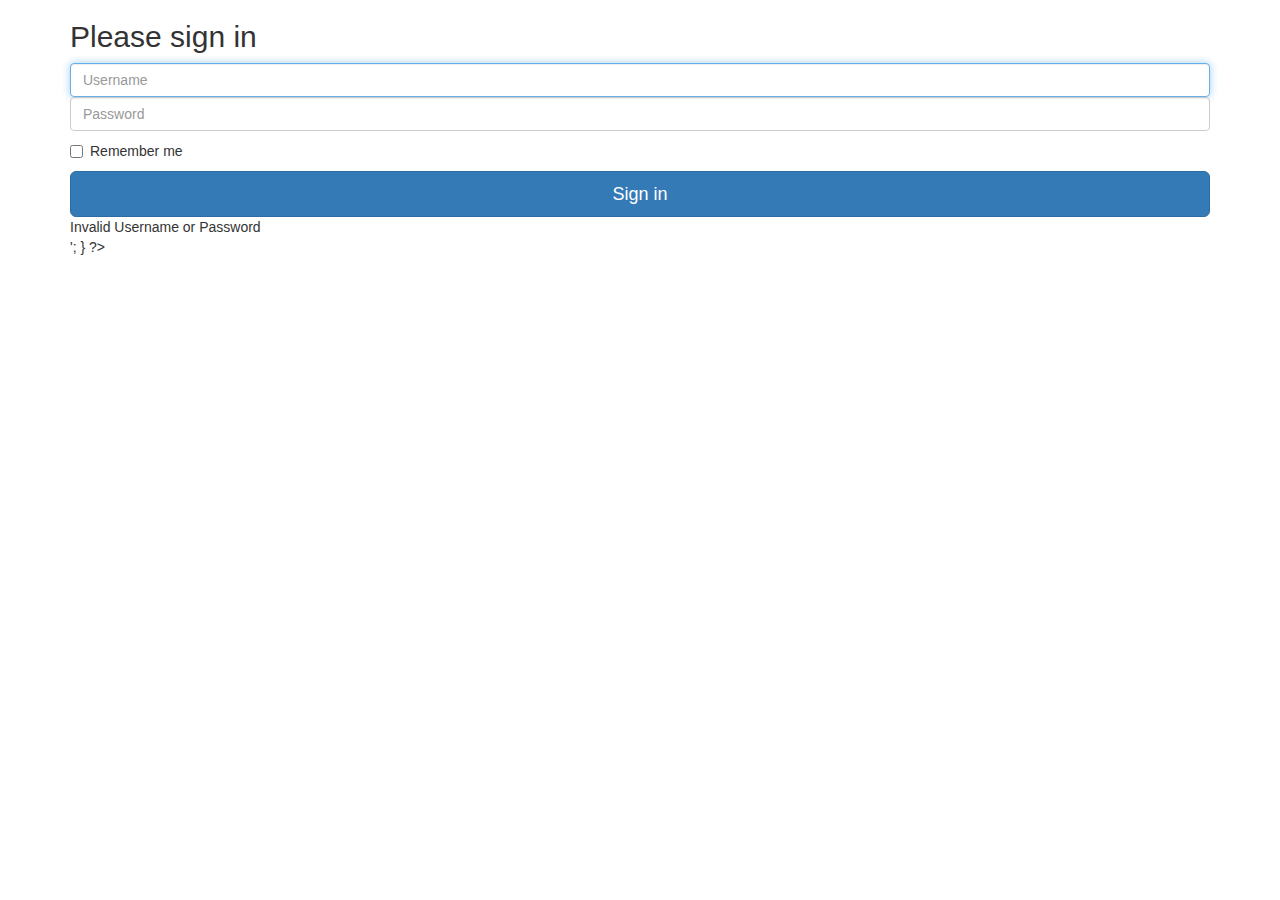
<file: index.html>
<php
require 'user_connect.php';
>
<!DOCTYPE html>
<html lang="en">
  <head>
    <meta charset="utf-8">
    <meta http-equiv="X-UA-Compatible" content="IE=edge">
    <meta name="viewport" content="width=device-width, initial-scale=1">
    <!-- The above 3 meta tags *must* come first in the head; any other head content must come *after* these tags -->
    <meta name="description" content="">
    <meta name="author" content="">
    <link rel="icon" href="../../favicon.ico">

    <title>Signin Template for Bootstrap</title>

    <!-- Bootstrap core CSS -->
    <link href="/CSS/bootstrap.min.css" rel="stylesheet">

    <!-- IE10 viewport hack for Surface/desktop Windows 8 bug -->
    <link href="/CSS/ie10-viewport-bug-workaround.css" rel="stylesheet">

    <!-- Custom styles for this template -->
    <link href="/CSS/signin.css" rel="stylesheet">

    <!-- Just for debugging purposes. Don't actually copy these 2 lines! -->
    <!--[if lt IE 9]><script src="../../assets/js/ie8-responsive-file-warning.js"></script><![endif]-->
    <script src="/js/ie-emulation-modes-warning.js"></script>

    <!-- HTML5 shim and Respond.js for IE8 support of HTML5 elements and media queries -->
    <!--[if lt IE 9]>
      <script src="https://oss.maxcdn.com/html5shiv/3.7.2/html5shiv.min.js"></script>
      <script src="https://oss.maxcdn.com/respond/1.4.2/respond.min.js"></script>
    <![endif]-->
  </head>

  <body>

    <div class="container">

      <form class="form-signin"  method="POST">
        <h2 class="form-signin-heading">Please sign in</h2>
        <label for="inputEmail" class="sr-only">Username</label>
        <input type="text" name="username" id="inputEmail" class="form-control" placeholder="Username" required autofocus>
        <label for="inputPassword" class="sr-only">Password</label>
        <input type="password" name="password" id="inputPassword" class="form-control" placeholder="Password" required>
        <div class="checkbox">
          <label>
            <input type="checkbox" value="remember-me"> Remember me
          </label>
        </div>
        <button class="btn btn-lg btn-primary btn-block" name="login" type="submit">Sign in</button>
        <?php
	if($invalid==true){
		echo '<p>Invalid Username or Password<p/>';
		
	}
	?>
      </form>

    </div> <!-- /container -->


    <!-- IE10 viewport hack for Surface/desktop Windows 8 bug -->
    <script src="/js/ie10-viewport-bug-workaround.js"></script>
  </body>
</html>
</file>
<file: CSS/signin.css>
/* CSS Document */
</file>
<file: CSS/ie10-viewport-bug-workaround.css>
/* CSS Document */

/*!
 * IE10 viewport hack for Surface/desktop Windows 8 bug
 * Copyright 2014-2015 Twitter, Inc.
 * Licensed under MIT (https://github.com/twbs/bootstrap/blob/master/LICENSE)
 */

/*
 * See the Getting Started docs for more information:
 * http://getbootstrap.com/getting-started/#support-ie10-width
 */
@-webkit-viewport { width: device-width; }
@-moz-viewport    { width: device-width; }
@-ms-viewport     { width: device-width; }
@-o-viewport      { width: device-width; }
@viewport         { width: device-width; }
</file>
